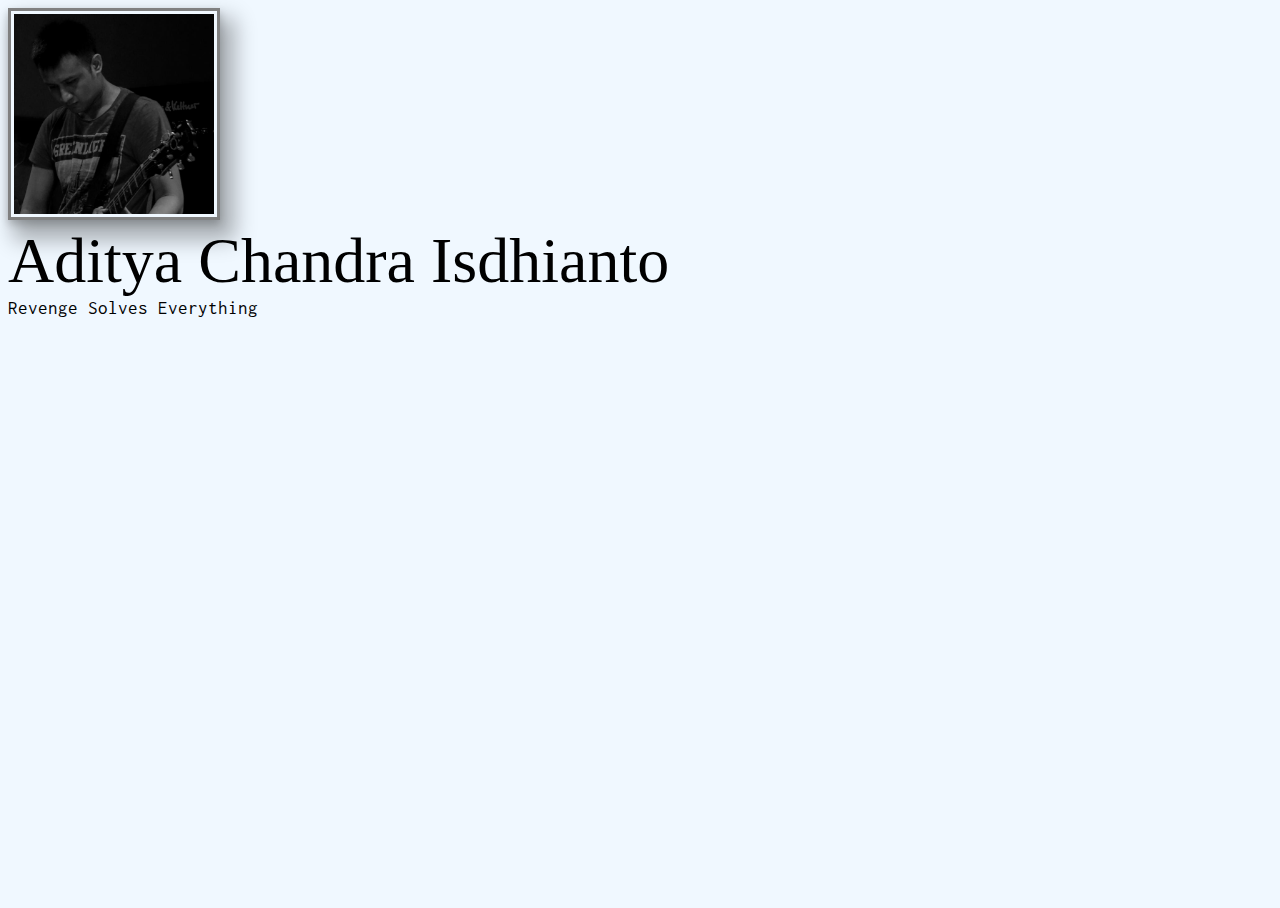
<file: index.html>
<!DOCTYPE html>
<html lang="en">
<head>
    <meta charset="UTF-8">
    <meta name="viewport" content="width=device-width, initial-scale=1.0">
    <title>Aditya Chandra Isdhianto</title>
    <link rel="stylesheet" href="https://cdn.jsdelivr.net/npm/bootstrap@4.5.3/dist/css/bootstrap.min.css" integrity="sha384-TX8t27EcRE3e/ihU7zmQxVncDAy5uIKz4rEkgIXeMed4M0jlfIDPvg6uqKI2xXr2" crossorigin="anonymous">
    <link rel="preconnect" href="https://fonts.gstatic.com">
    <link href="https://fonts.googleapis.com/css2?family=Inconsolata:wght@500&family=Just+Another+Hand&display=swap" rel="stylesheet">
    <style>
        body,html {
            height: 100%;
        }
        body{
            background-color: aliceblue;
        }
        .border-pp{
            padding: 3px;
            border: 3px solid #808080;
            box-shadow: 0 4px 8px 0 rgba(0, 0, 0, 0.2), 10px 15px 20px 5px rgba(0, 0, 0, 0.3);
        }
        .name{
            font-family: 'Just Another Hand', cursive; 
            font-size: 4em;
        }
        .info, .itats, .size{
            font-family: 'Inconsolata', monospace; 
            font-size: 1em;
        }
        .itats{
            font-size: 1.2em;
        }
        .size{
            font-size: 0.7em;
        }
    </style>
</head>
<body>
    <div class="container h-100">
        <div class="row align-items-center h-100">
            <div class="col mx-auto">
                <div class="row">
                    <div class="col text-center justify-content-center">
                        <img src="./img/pp.jpg" class="rounded-circle border-pp" width="200px">
                    </div>
                </div>
                <div class="row mt-3">
                    <div class="col text-center justify-content-center">
                        <span class="name">Aditya Chandra Isdhianto</span>
                    </div>
                </div>
                <div class="row">
                    <div class="col text-center justify-content-center">
                        <span class="itats">Revenge Solves Everything</span>
                    </div>
                </div>
            </div>
        </div>
    </div>
</body>
</html>
</file>
